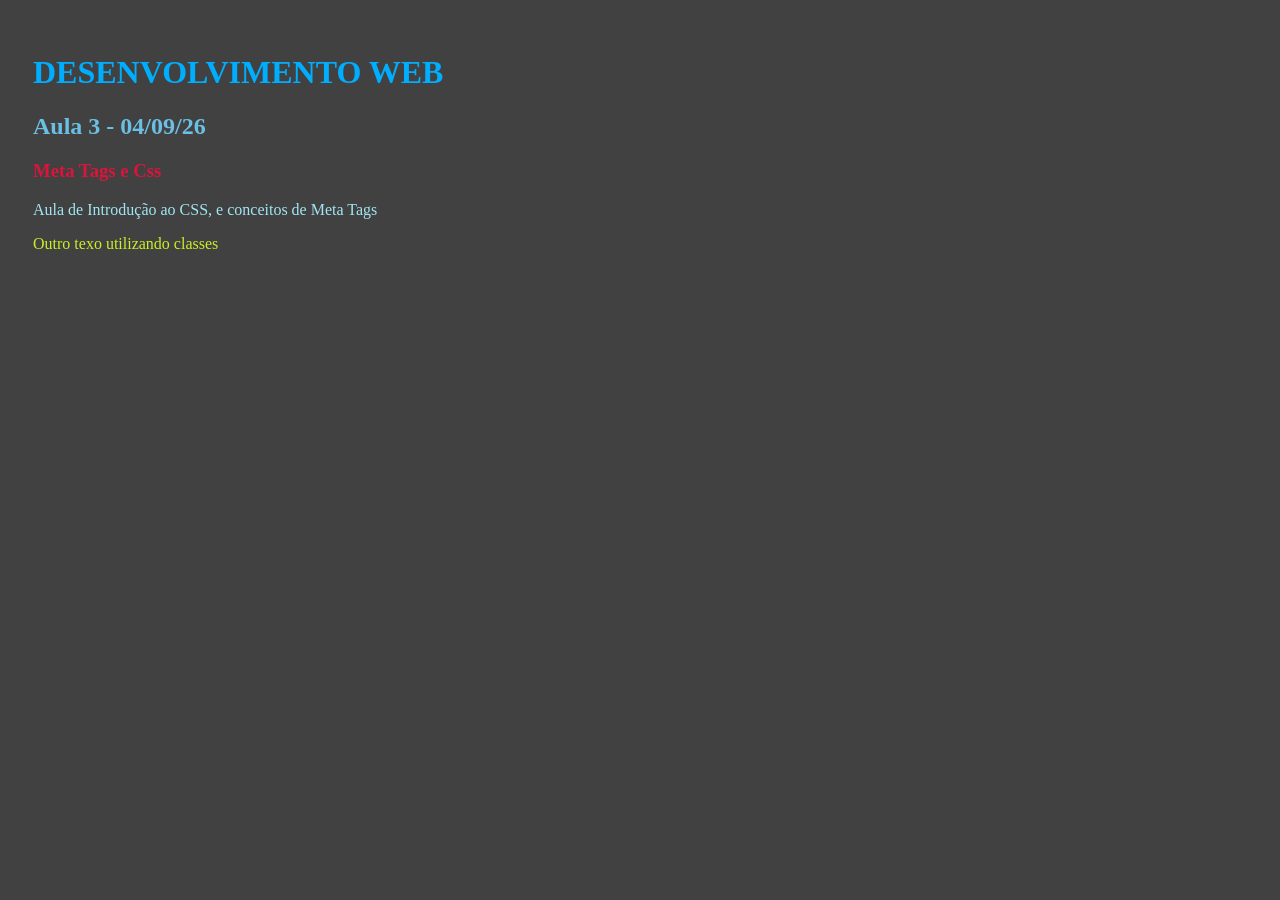
<file: academico/DEV-WEB-3S-1M/Aula3_introCSS/index.html>
<!DOCTYPE html>
<html lang="pt-br">
<head>
    <link rel="stylesheet" href="style.css"/>
    <meta charset="UTF-8">
    <meta name="viewport" content="width=device-width, initial-scale=1.0">
    <meta name="author" content="Aluno Leandro Marc">
    <meta name="description" content="Página de introdução Meta Tags e CSS na aula de Desenvolvimento Web">
    <meta name="keywords" content="HTML,CSS,Desenvolvimento Web,TI,programação, análise de sistemas, dev, VS Code">
    <title>Aula 3 - Desenvolvimento Web</title>
</head>
<body>

    <h1>DESENVOLVIMENTO WEB</h1>
    <h2> Aula 3 - 04/09/26</h2>
    <h3 id="teste"> Meta Tags e Css</h3>
    <p class="par1">Aula de Introdução ao CSS, e conceitos de Meta Tags</p>
    <p class="par2">Outro texo utilizando classes</p>
    
</body>
</html>
</file>
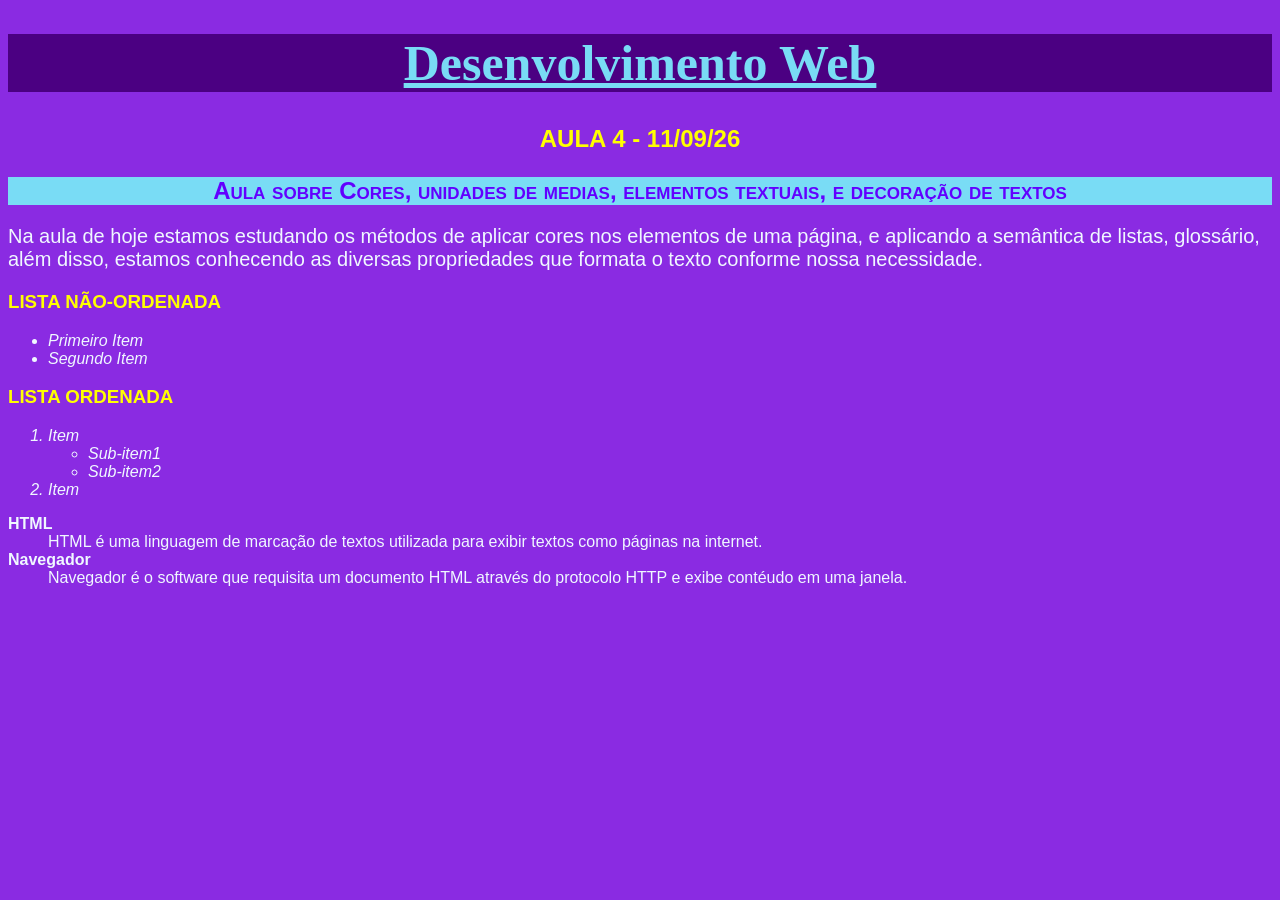
<file: academico/DEV-WEB-3S-1M/Aula4_cores_fontes/index.html>
<!DOCTYPE html>
<html lang="pt-br">
<head>
    <meta charset="UTF-8">
    <meta name="viewport" content="width=<device-widt>, initial-scale=1.0">
    <title>Aula 4 </title>
    <link rel="stylesheet" href="style.css">
</head>
<body>
    <h1>Desenvolvimento Web </h1>
    <h3 class="fonte3">Aula 4 - 11/09/26</h3>
    <h2>Aula sobre Cores, unidades de medias, elementos textuais, e decoração de textos</h2>
    <p>Na aula de hoje estamos estudando os métodos de aplicar cores  nos elementos de uma página, e aplicando a semântica de listas, glossário, além disso, estamos conhecendo as diversas propriedades que formata o texto conforme nossa necessidade.</p>
    <h3 class="fonte2">Lista não-ordenada</h3>
    <ul class="fonte1">
        <li>Primeiro Item</li>
        <li>Segundo Item</li>
    </ul>
    <h3 class="fonte2">Lista ordenada</h3>
    <ol class="fonte1">
        <li>Item</li>
            <ul>
                <li>Sub-item1</li>
                <li>Sub-item2</li>
            </ul>
        <li>Item</li>
    </ol>
    <dl>
        <dt class="negrito">HTML</dt>
        <dd class="texto">
            HTML é uma linguagem de marcação de textos utilizada para exibir textos como páginas na internet.
        </dd>
        <dt class="negrito">Navegador</dt>
        <dd class="texto">
            Navegador é o software que requisita um documento HTML através do protocolo HTTP e exibe contéudo em uma janela.
        </dd>

    </dl>


</body>
</html>
</file>
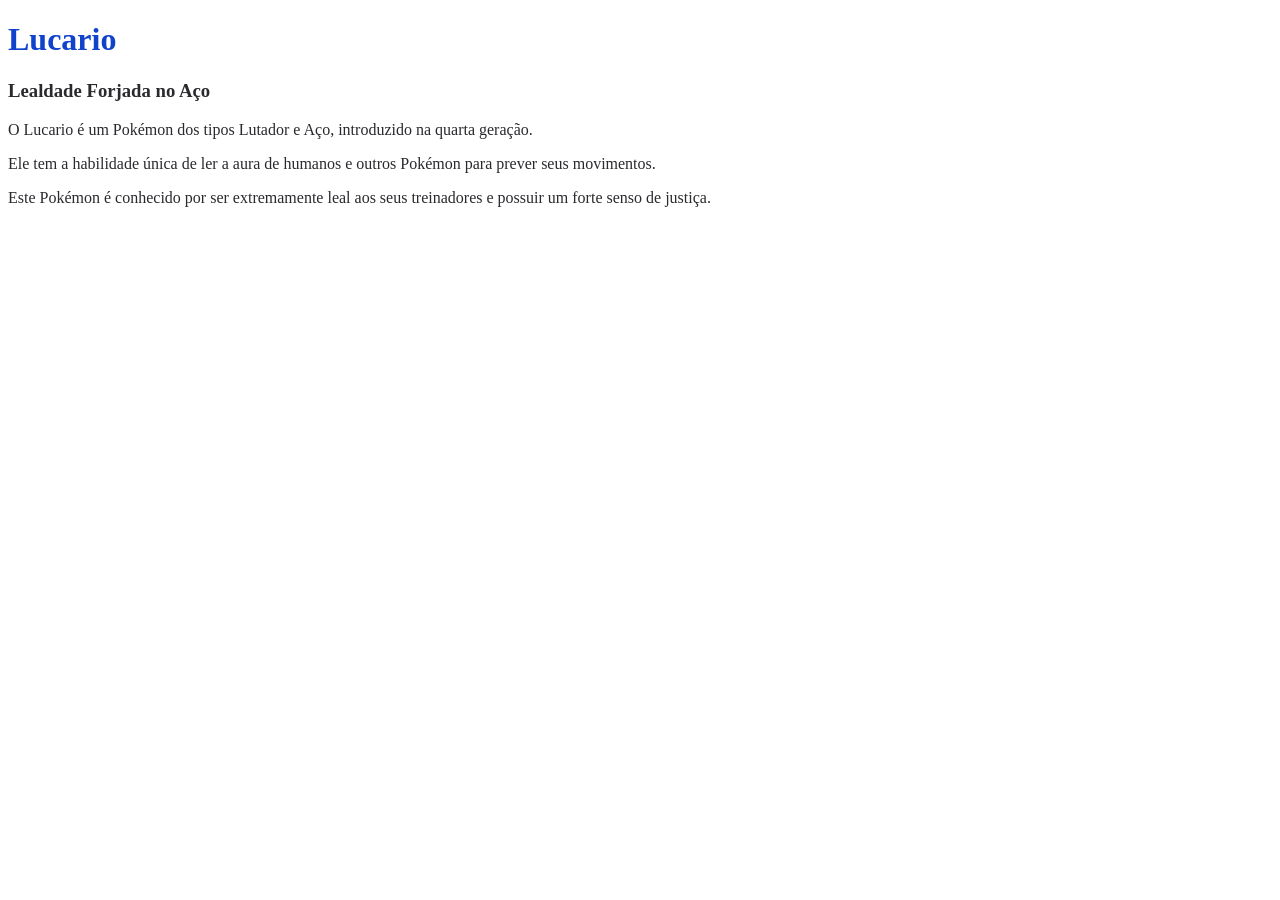
<file: academico/DEV-WEB-3S-1M/projeto/progresso/stage1/index.html>
<!DOCTYPE html>
<html lang="pt-br">
<head>
    <meta charset="UTF-8">
    <meta name="viewport" content="width=device-width, initial-scale=1.0">
    <title>LUCARIO</title>
</head>
<body>
    <h1 style="color:rgb(16, 66, 204)">Lucario</h1>
    <h3 style="color:rgb(42, 41, 46)">Lealdade Forjada no Aço</h3>
    <p style="color: rgb(42, 41, 46);">O Lucario é um Pokémon dos tipos Lutador e Aço, introduzido na quarta geração.  </p>
    <p style="color: rgb(42, 41, 46);">Ele tem a habilidade única de ler a aura de humanos e outros Pokémon para prever seus movimentos.</p>
    <p style="color: rgb(42, 41, 46);">Este Pokémon é conhecido por ser extremamente leal aos seus treinadores e possuir um forte senso de justiça.</p>

</body>
</html>
</file>
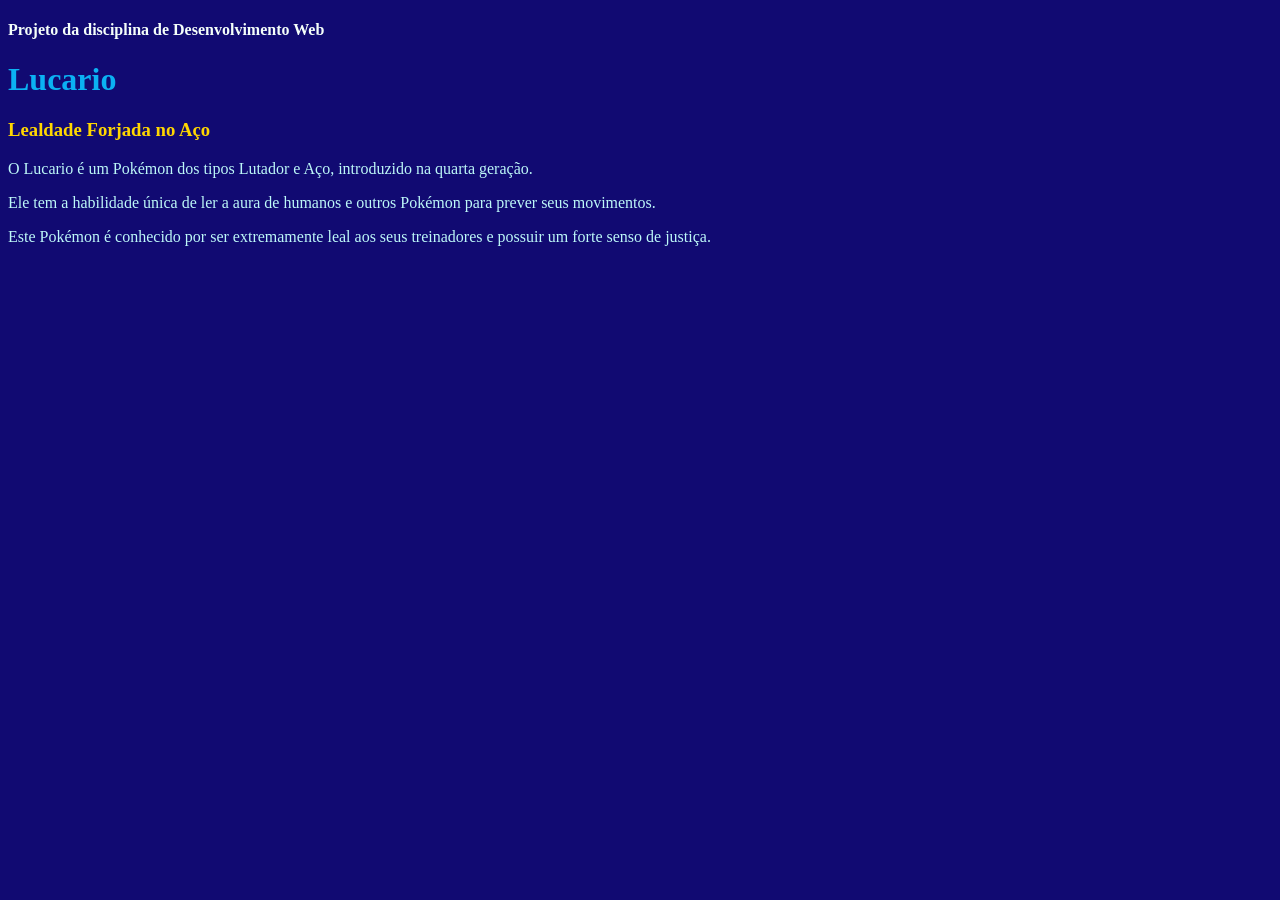
<file: academico/DEV-WEB-3S-1M/projeto/progresso/stage2/index.html>
<!DOCTYPE html>
<html lang="pt-br">
<head>
    <link rel="stylesheet" href="style.css">
    <meta charset="UTF-8">
    <meta name="viewport" content="width=device-width, initial-scale=1.0">
    <meta name="author" content="Aluno Leandro Marc">
    <meta name="description" content="Página feita para o projeto da disciplina de Desenvolvimento para Web">
    <meta name="keywords"  content="projeto web, estágio desenvolvimento, HTML, CSS, TI, análise desenvolvimento de sistemas, programação, pokémon, lucario, theme, tema">
    
    <title>LUCARIO</title>
</head>
<body>
    <h4 id="descricao">Projeto da disciplina de Desenvolvimento Web</h4>
    <h1 class="titulo1">Lucario</h1>
    <h3 style="color: gold;" >Lealdade Forjada no Aço</h3>
    <p class="paragrafo1">O Lucario é um Pokémon dos tipos Lutador e Aço, introduzido na quarta geração.  </p>
    <p class="paragrafo1">Ele tem a habilidade única de ler a aura de humanos e outros Pokémon para prever seus movimentos.</p>
    <p class="paragrafo1">Este Pokémon é conhecido por ser extremamente leal aos seus treinadores e possuir um forte senso de justiça.</p>

</body>
</html>
</file>
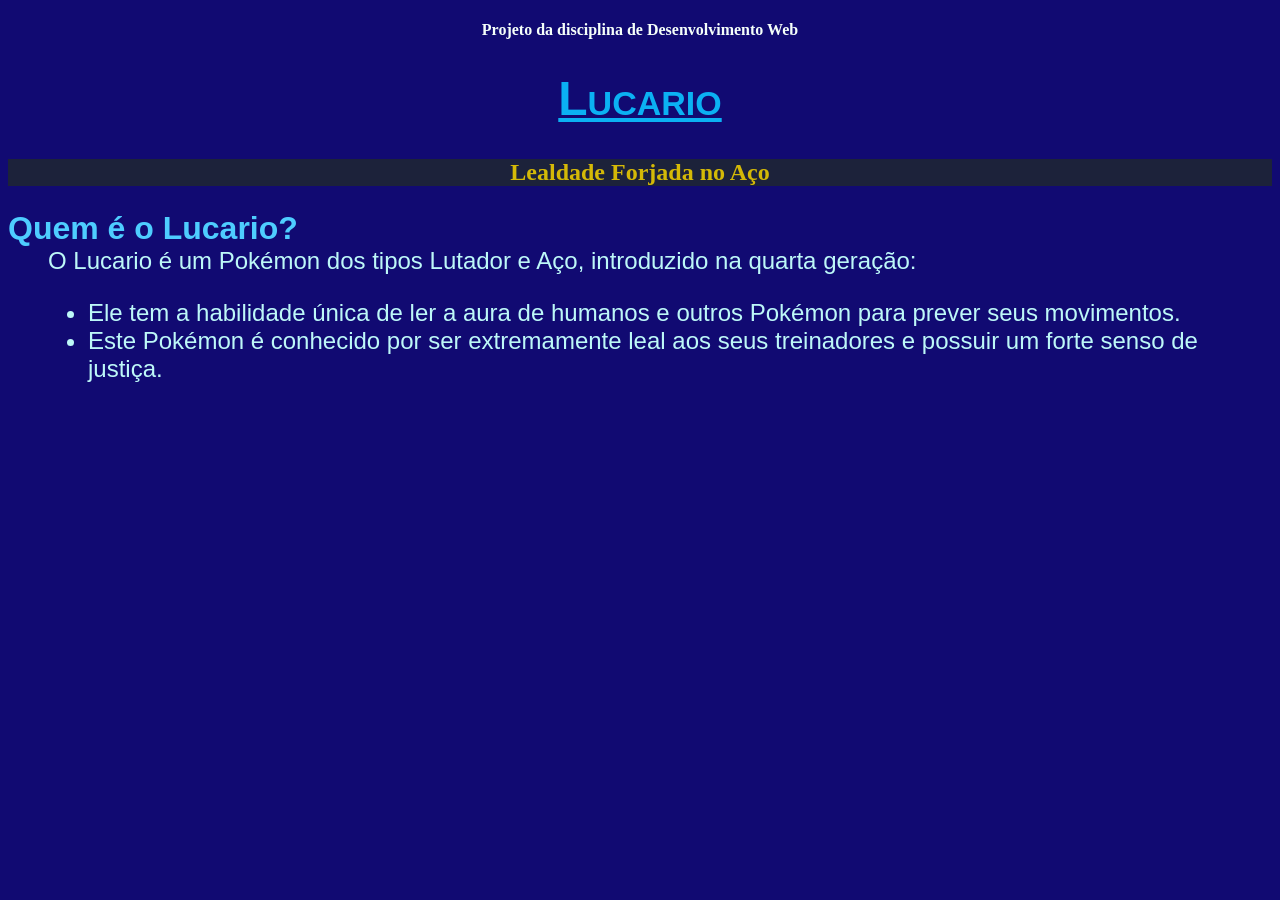
<file: academico/DEV-WEB-3S-1M/projeto/progresso/stage3/index.html>
<!DOCTYPE html>
<html lang="pt-br">
<head>
    <link rel="stylesheet" href="style.css">
    <meta charset="UTF-8">
    <meta name="viewport" content="width=device-width, initial-scale=1.0">
    <meta name="author" content="Aluno Leandro Marc">
    <meta name="description" content="Página feita para o projeto da disciplina de Desenvolvimento para Web">
    <meta name="keywords"  content="projeto web, estágio desenvolvimento, HTML, CSS, TI, análise desenvolvimento de sistemas, programação, pokémon, lucario, theme, tema">
    
    <title>LUCARIO</title>
</head>
<body>
    <h4 id="descricao">Projeto da disciplina de Desenvolvimento Web</h4>
    <h1 class="titulo1">Lucario</h1>
    <h3 class="subtitulo" >Lealdade Forjada no Aço</h3>
    <dl>
        <dt class="negrito">Quem é o Lucario?</dt>
            <dd class="paragrafo1" >O Lucario é um Pokémon dos tipos Lutador e Aço, introduzido na quarta geração:
                <ul>
                    <li>Ele tem a habilidade única de ler a aura de humanos e outros Pokémon para prever seus movimentos.</li>
                    <li>Este Pokémon é conhecido por ser extremamente leal aos seus treinadores e possuir um forte senso de justiça.</li>
                </ul>
            </dd>
        </dt>
    </dl>
    
</body>
</html>
</file>
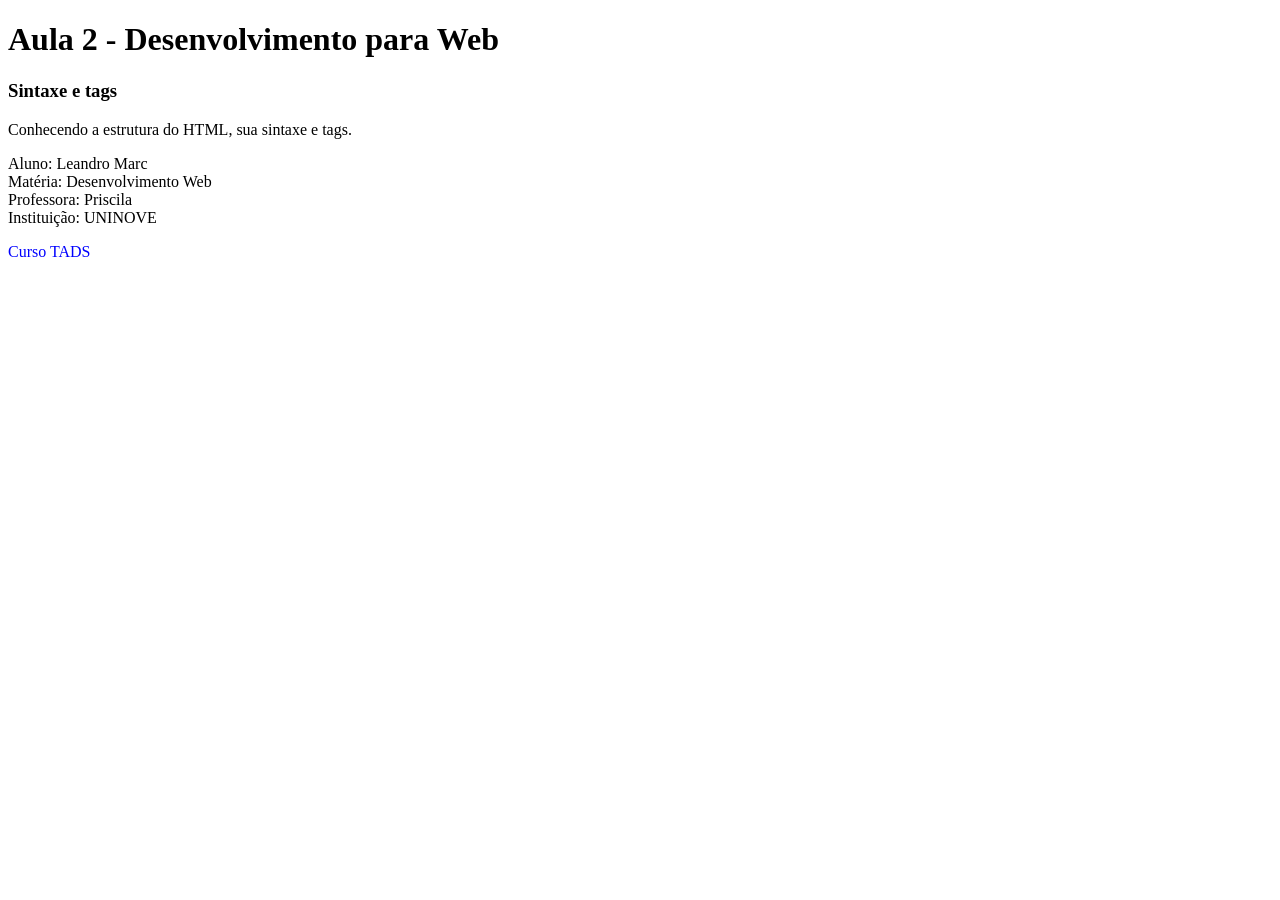
<file: academico/DEV-WEB-3S-1M/Aula2_introHTML/02-sintaxe_tags.html>
<!DOCTYPE html>
<html lang="pt-br">
<head>
    <meta charset="UTF-8">
    <meta name="viewport" content="width=<device-width>, initial-scale=1.0">
    <title>Aula 2 - Tags</title>
</head>
<body>
    <!--  
    TAGS:
    <p></p> tag de parágrafo
    <br>  tag de quebra de linha
    <h1> </h1> tag de título, que tem níveis de 1 a 6)
    
    
    atributos:
    <p atributo =""> conteúdo</p>
        ex.:  <h1 style="color:Blue" >Olá Mundo</h1>
    
    -->
    <h1>Aula 2 - Desenvolvimento para Web</h1>
    <h3>Sintaxe e tags</h3>
    Conhecendo a estrutura do HTML, sua sintaxe e tags. 
    <!-- a recomendação é: não é uma boa prática a inserção de textos soltos,
    melhor método é sempre utilizar as tags para cada necessidade-->
    <p>
        Aluno: Leandro Marc<br>
        Matéria: Desenvolvimento Web <br>
        Professora: Priscila<br>
        Instituição: UNINOVE
    
    </p>
    <p style="color:blue">Curso TADS</p>
    
   
</body>
</html>
</file>
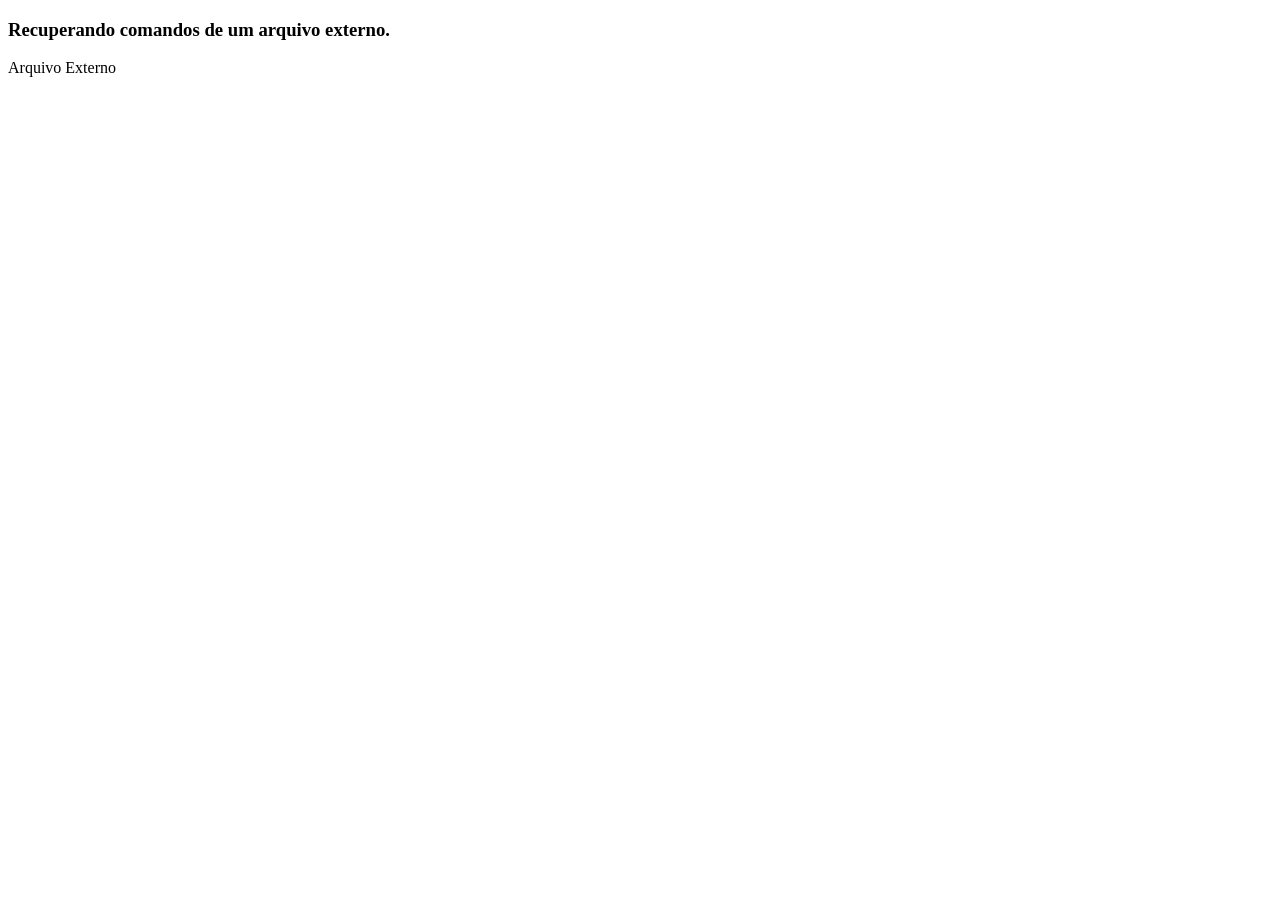
<file: academico/FE-JS-3S-1M/1-comandoSaida/pg1.html>
<!DOCTYPE html>
<html lang=pt-br>
<head>
    <meta charset="UTF-8">
    <meta name="viewport" content="width=device-width, initial-scale=1.0">
    <title>Página 1</title>
</head>
<body>
    <h3>Recuperando comandos de um arquivo externo.</h3>
    <script src="script.js" ></script> <!-- Chamando um arquivo JavaScript externo, o que for construido dentro deste arquivo, será atribuido neste corpo-->
    
</body>
</html>
</file>
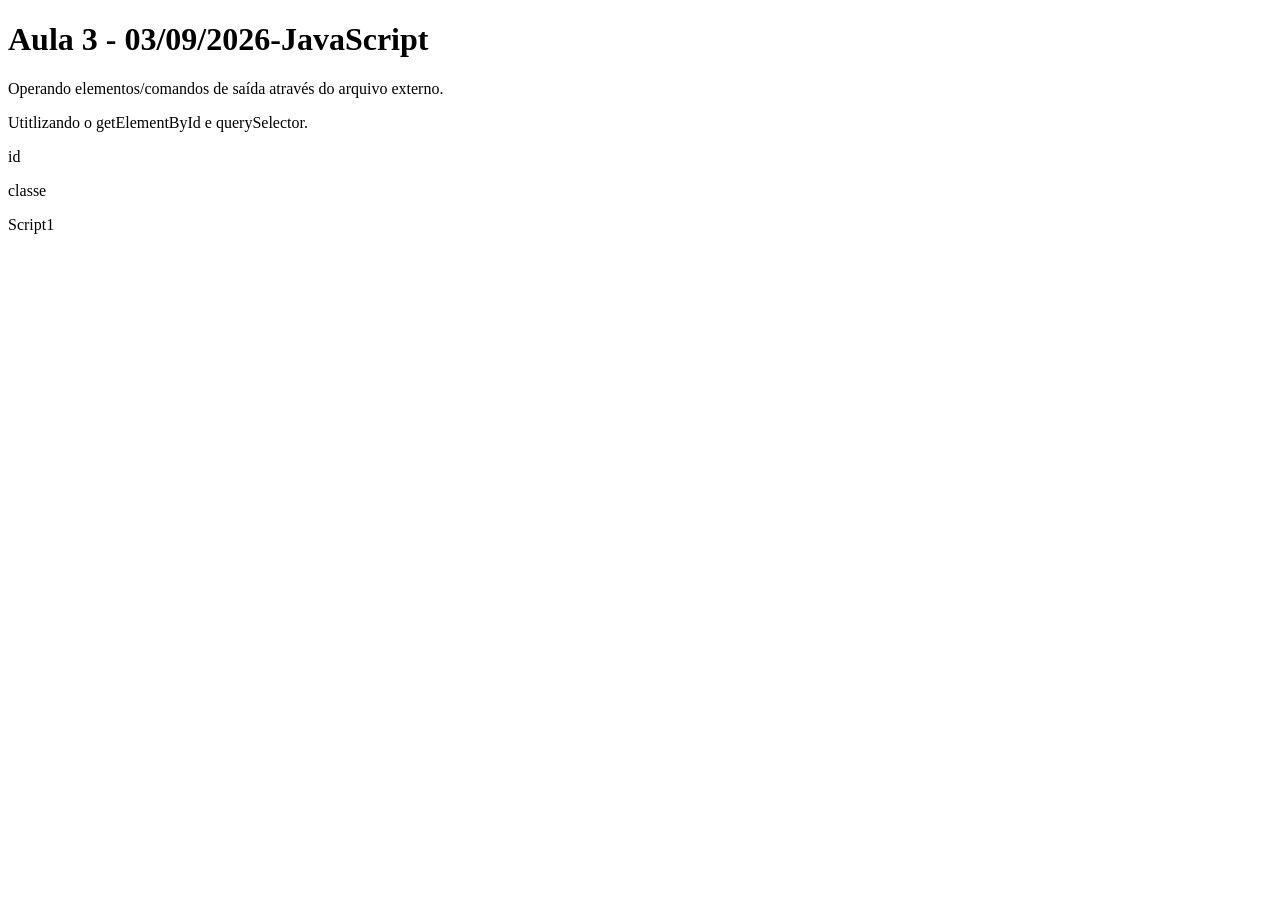
<file: academico/FE-JS-3S-1M/3-get_Element/aula3.html>
<!DOCTYPE html>
<html lang="pt-br">
<head>
    <meta charset="UTF-8">
    <meta name="viewport" content="width=device-width, initial-scale=1.0">
    <title>Aula 3</title>
</head>
<body>
    <h1>Aula 3 - 03/09/2026</h1>
    <p>Operando elementos/comandos de saída através do arquivo externo.</p>
    <p>Utitlizando o getElementById e querySelector.</p>
    <div id="saida">Saida</div>
    <p class="teste">Teste</p>
    <script src="script1.js"></script>
    
</body>
</html>
</file>
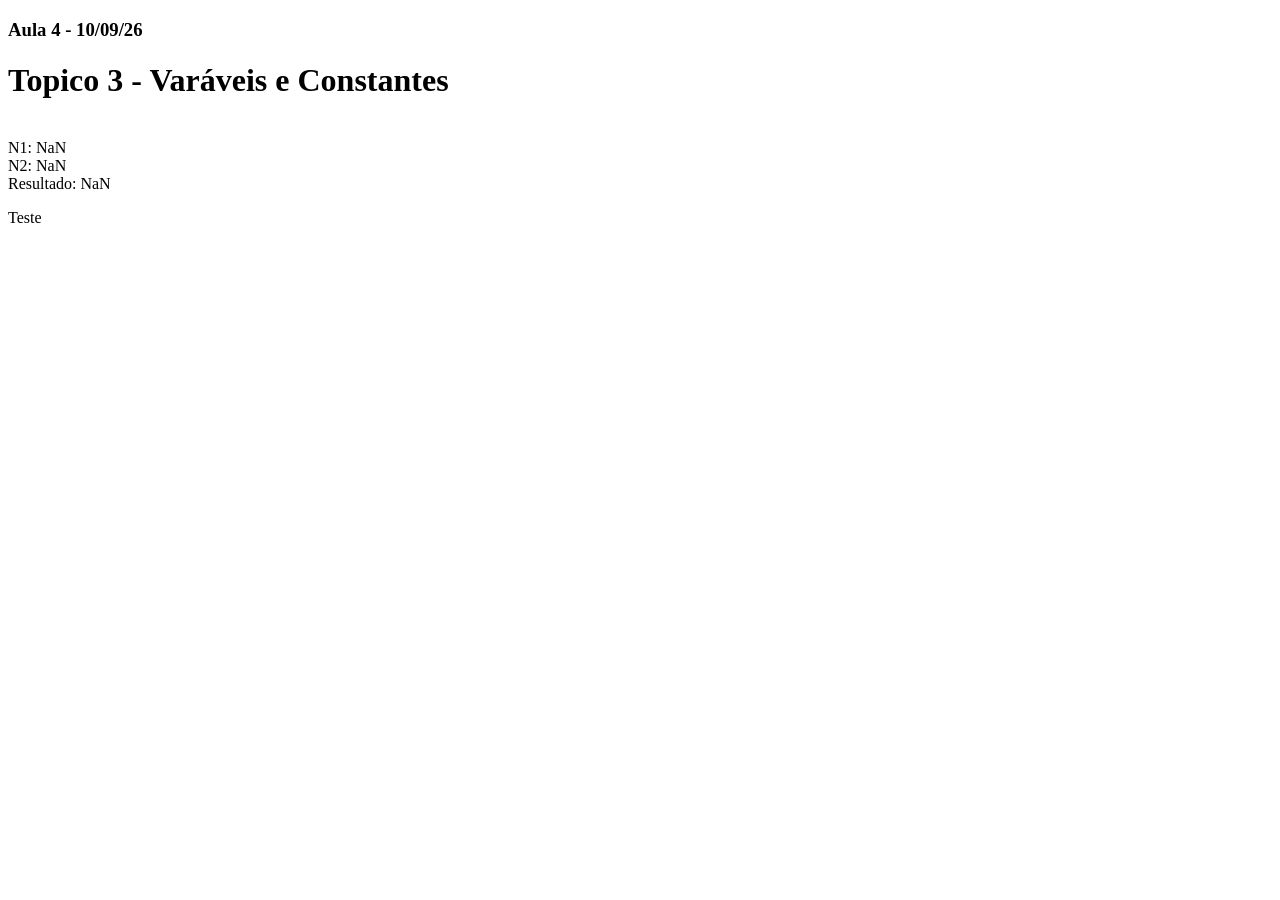
<file: academico/FE-JS-3S-1M/4-variaveis/aula4.html>
<!DOCTYPE html>
<html lang="pt-br">
<head>
    <meta charset="UTF-8">
    <meta name="viewport" content="width=device-width, initial-scale=1.0">
    <title>Aula 4</title>
</head>
<body>
    <h3>Aula 4 - 10/09/26</h3>
    <h1>Topico 3 - Varáveis e Constantes</h1>
    <div id="saida">Saida</div>
    <p class="teste">Teste</p>
    <script src="script1.js"></script>
</body>
</html>
</file>
<file: academico/DEV-WEB-3S-1M/Aula3_introCSS/style.css>
body{
    padding: 25px;
    background-color: rgb(65, 65, 65);

} 
.title{
    color: red;
}h1{
    color: rgb(0, 174, 255);
}
h2 {
    color:rgb(106, 191, 227)
}
.par1{
    color: rgb(161, 230, 242);
}

.par2{
    color: #caee28;
}

#teste{
    color: crimson;
}
</file>
<file: academico/DEV-WEB-3S-1M/Aula4_cores_fontes/style.css>
h1 {
    color:rgb(121, 220, 245);
    font-family: serif;
    text-align: center;
    font-size: 50px;
    text-decoration: underline;
    background-color: indigo;
} 
h2{
    background-color: rgb(121, 220, 245);
    color: rgb(98, 0, 255);
    font-family: sans-serif;
    text-align: center;
    font-variant: small-caps;
}
p{
    font-size: 20px;
    color:aliceblue;
    text-align: left;
}
body{
    font-family: "Arial","Helvetica", sans-serif;
    background-color: blueviolet;
}

.fonte1 {
    font-style: italic;
    color:aliceblue
}
.fonte2{
    color: yellow;
    text-transform: uppercase;
    letter-spacing: 20%;
}

.fonte3{
    color: yellow;
    text-transform: uppercase;
    text-align: center;
    letter-spacing: 30%;
    font-weight: bold;
    font-size: 24px;
}


.negrito{
    font-weight: bold;
    color: aliceblue;
}

.texto{
    color:aliceblue;
}
</file>
<file: academico/DEV-WEB-3S-1M/projeto/progresso/stage2/style.css>
body {
    background-color: rgb(17, 10, 114);
}
.titulo1 {
    color: rgb(11, 177, 243);
}

.paragrafo1 {
    color: rgb(189, 248, 248);
}

#descricao {
    color:mintcream
}
</file>
<file: academico/DEV-WEB-3S-1M/projeto/progresso/stage3/style.css>
body {
    background-color: rgb(17, 10, 114);
}
.titulo1 {
    color: rgb(11, 177, 243);
    text-align: center;
    font-variant: small-caps;
    font-size: 300%;
    text-decoration: underline;
    font-family: sans-serif;
}

.subtitulo{
    color:rgb(212, 185, 7);
    text-align: center;
    background-color: rgb(28, 34, 58);
    font-weight: bold;
    font-size: 150%;
}
.paragrafo1 {
    color: rgb(189, 248, 248);
    font-size: 150%;
    font-family: sans-serif;
}

#descricao{
    color:mintcream;
    text-align: center;
}

.negrito{
    font-weight: bold;
    color: rgb(78, 205, 255);
    font-family: sans-serif;
    font-size: 200%;
}
</file>
